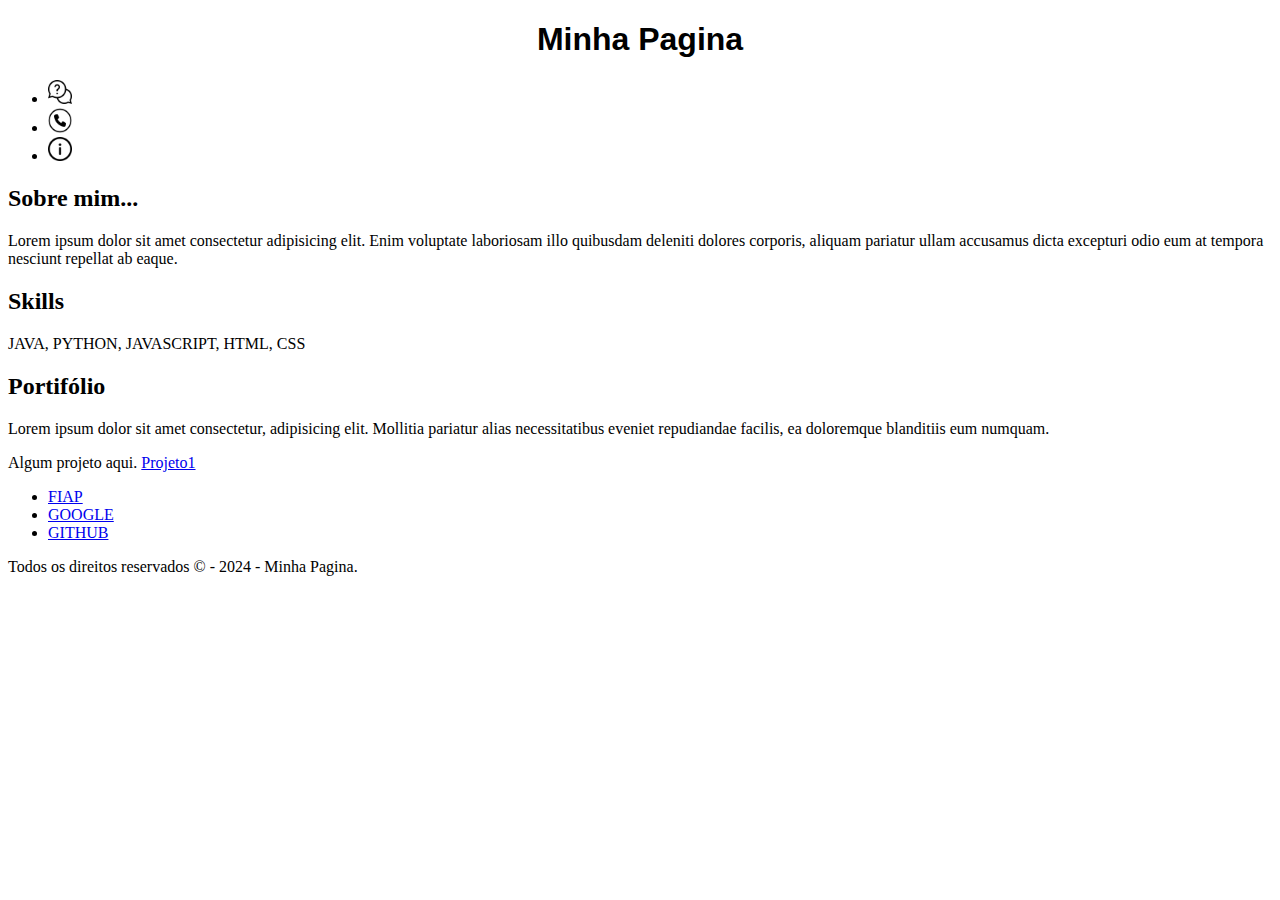
<file: index.html>
<!DOCTYPE html>
<html lang="pt-br">
<head>
    <meta charset="UTF-8">
    <meta name="viewport" content="width=device-width, initial-scale=1.0">
    <title>PÁGINA BÁSICA</title>
</head>
<body>
    
    <div class="container">

        <header class="cabecalho">
            <h1 style="text-align: center;font-family:Verdana, Geneva, Tahoma, sans-serif;
            "> Minha Pagina</h1>

            <nav class="menu">
                <ul>
                    <li><a href="./paginas/help.html"> <img src="./img/help.png" alt="" width="2%"></a></li>
                    <li><a href="./paginas/contact.html"><img src="./img/telephone.png" alt="" width="2%"></a></li>
                    <li><a href="./paginas/about.html"><img src="./img/information.png" alt="" width="2%"></a></li>
                </ul>
            </nav>
            
        </header>
        <section class="conteúdo">
            <div>
                <h2> Sobre mim... </h2>
                <p>Lorem ipsum dolor sit amet consectetur adipisicing elit. Enim voluptate 
                    laboriosam illo quibusdam deleniti dolores corporis, aliquam 
                    pariatur ullam accusamus dicta excepturi odio eum at 
                    tempora nesciunt repellat ab eaque.</p>
            </div>
            <div>
                <h2>Skills</h2>
                <p> JAVA, PYTHON, JAVASCRIPT, HTML, CSS</p>
            </div>
            <h2>Portifólio</h2>
            <p>Lorem ipsum dolor sit amet consectetur, adipisicing elit. Mollitia pariatur 
                alias necessitatibus eveniet repudiandae facilis, 
                ea doloremque blanditiis eum numquam.</p>
                <span>Algum projeto aqui. <a href="#">Projeto1</a></span>
        </section>

        <footer class="Rodape">
            <nav>
                <ul>
                    <li> <a href="https://www.fiap.com.br" target="_blank"> FIAP </a></li>
                    <li> <a href="https://www.google.com.br" target="_self"> GOOGLE </a></li>
                    <li> <a href="https://github.com" target="_blank"> GITHUB </a></li>
                </ul>
            </nav>
            <p>Todos os direitos reservados &copy; - 2024 - Minha Pagina. </p>
        </footer>
    </div>
</body>
</html>
</file>
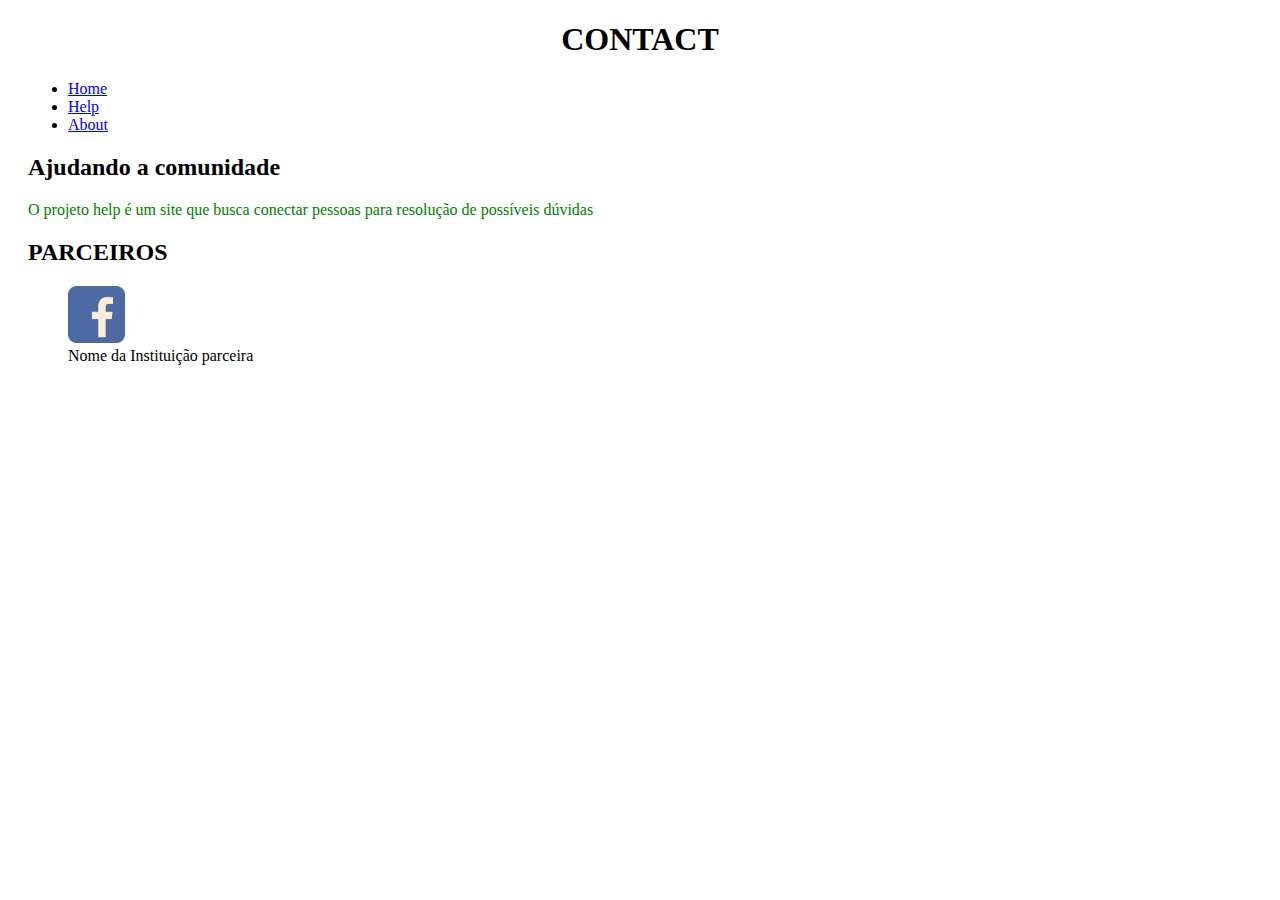
<file: paginas/contact.html>
<!DOCTYPE html>
<html lang="pt-br">
<head>
    <meta charset="UTF-8">
    <meta name="viewport" content="width=device-width, initial-scale=1.0">
    <title>CONTACT</title>
    <link rel="stylesheet" href="../css/style.css">
</head>
<body>
    <div class="container">
        <header class="cabecalho">
            <h1>CONTACT</h1>
            <nav class="menu">
                <ul>
                    <li><a href="../index.html">Home</a></li>
                    <li><a href="./help.html">Help</a></li>
                    <li><a href="./about.html">About</a></li>
                </ul>
            </nav>
        </header>
        <div>
            <h2>Ajudando a comunidade</h2>
            <p>O projeto help é um site que busca conectar pessoas para resolução de possíveis dúvidas</p>
        </div>
        <h2>PARCEIROS</h2>
        <figure>
            <img src="../img/facebook-2429746_1280.png" alt="" width="5%">
            <figcaption>Nome da Instituição parceira</figcaption>
    </div>
</body>
</html>
</file>
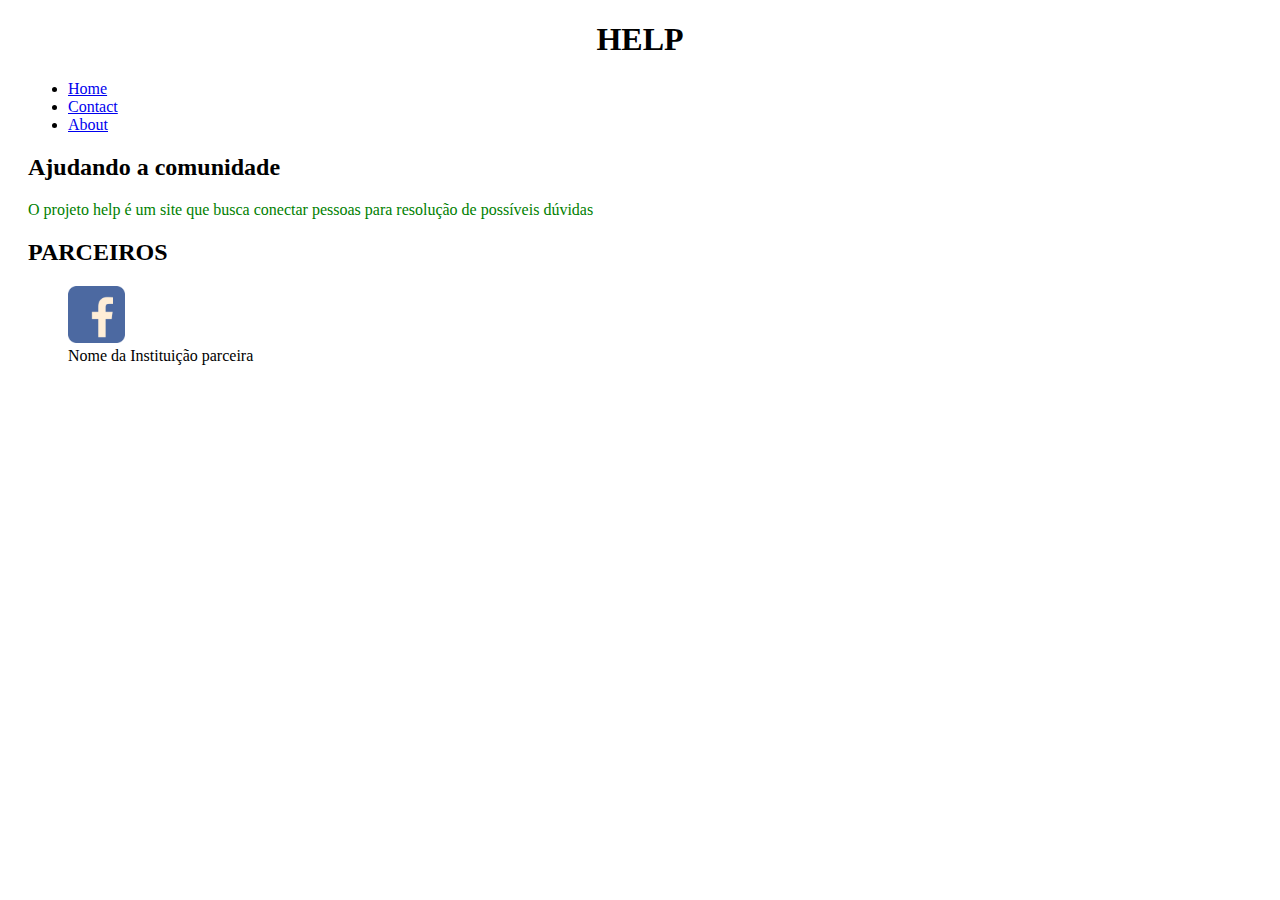
<file: paginas/help.html>
<!DOCTYPE html>
<html lang="pt-br">
<head>
    <meta charset="UTF-8">
    <meta name="viewport" content="width=device-width, initial-scale=1.0">
    <title>HELP</title>
    <link rel="stylesheet" href="../css/style.css">
</head>
<body>
    <div class="container">
        <header class="cabecalho">
            <h1>HELP</h1>
            <nav class="menu">
                <ul>
                    <li><a href="../index.html">Home</a></li>
                    <li><a href="./contact.html">Contact</a></li>
                    <li><a href="./about.html">About</a></li>
                </ul>
            </nav>
        </header>
        <div>
            <h2>Ajudando a comunidade</h2>
            <p>O projeto help é um site que busca conectar pessoas para resolução de possíveis dúvidas</p>
        </div>
        <h2>PARCEIROS</h2>
        <figure>
            <img src="../img/facebook-2429746_1280.png" alt="" width="5%">
            <figcaption>Nome da Instituição parceira</figcaption>
    </div>
</body>
</html>
</file>
<file: css/style.css>
/*Este é um comentário de linha!*/
/*
    Este é um comentário de Bloco
!*/

/*Anatomia de uma regra CSS*/
/*
    Seletor {
        Propriedade: Valor;
    }
*/

    /*Exemplo de seletores*/

    /*Seletores de tipo*/
    h1 {
        color: #000;
        text-align: center;
        font-family: serif;
    }
    h2 {
        color: #000;
        font-family: serif;
    }

    #cabecalho{
        /*background-image: url("../img/eyesbanner.jpg");
        background-repeat: no-repeat;
        background-size: contain;
        background-position: center;
        background-size: cover;*/
        background-color: blue;
    }


    /*Seletores de classe*/
    .link {
        /* font-size: 24%; */
        /* font-size: 24em; */
        /* font-size: 24rem; */
        /* font-size: 24vw; */
        border: 1px solid grey;
        display: inline-block;
        margin: 0 2%;
        background-color: rgba(255, 0, 0, 0.200);
        padding: 10px;
        width: 15%;
        transition: all 0.4s  ease-out;
        text-decoration: none;
        font-weight: bold;

        &:hover {
            background-color: rgba(255, 0, 0, 0.500);
        }

        /*Nesting elements*/
        a {
            display: inline-block;
            text-decoration: none;
            color: #000;
        
            /*Nesting elements*/
            img{
                display: inline-block;
                width: 25%;
            }

        }

    }
    /*Seletores de ID*/
    #menu ul{
        list-style-type: none;
        text-align: center;
    }
    #menu nav{
        font-weight: bold;
        text-decoration: none;
        color: #000;
    }
    #menu li{
        color: #fff;
    }
    .container{
        margin: 20px;
    }
    #conteudo section{
        justify-content: space-between 1.5em;
    }
    p {
        color: green;
    }
    footer p{
        text-align: center;
    }
    #rodape nav{
        border: 2px solid red;
    }
</file>
